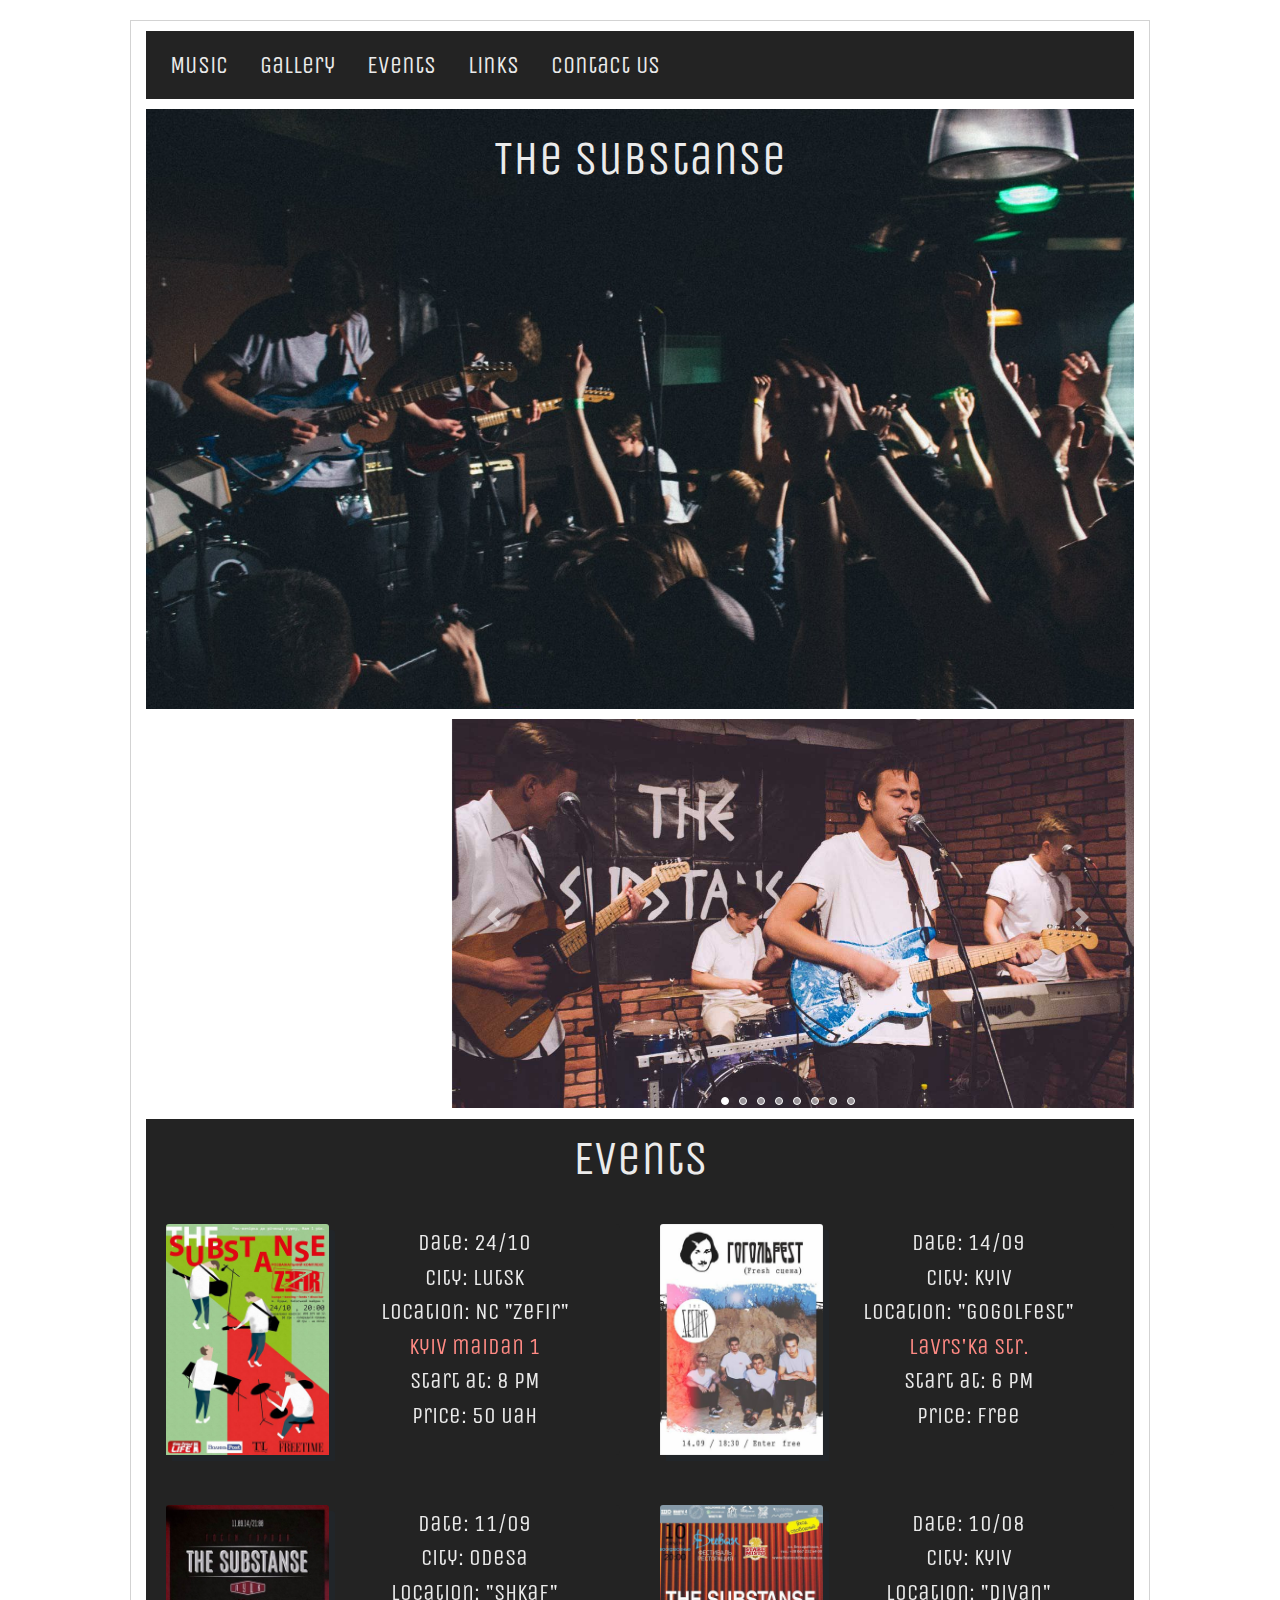
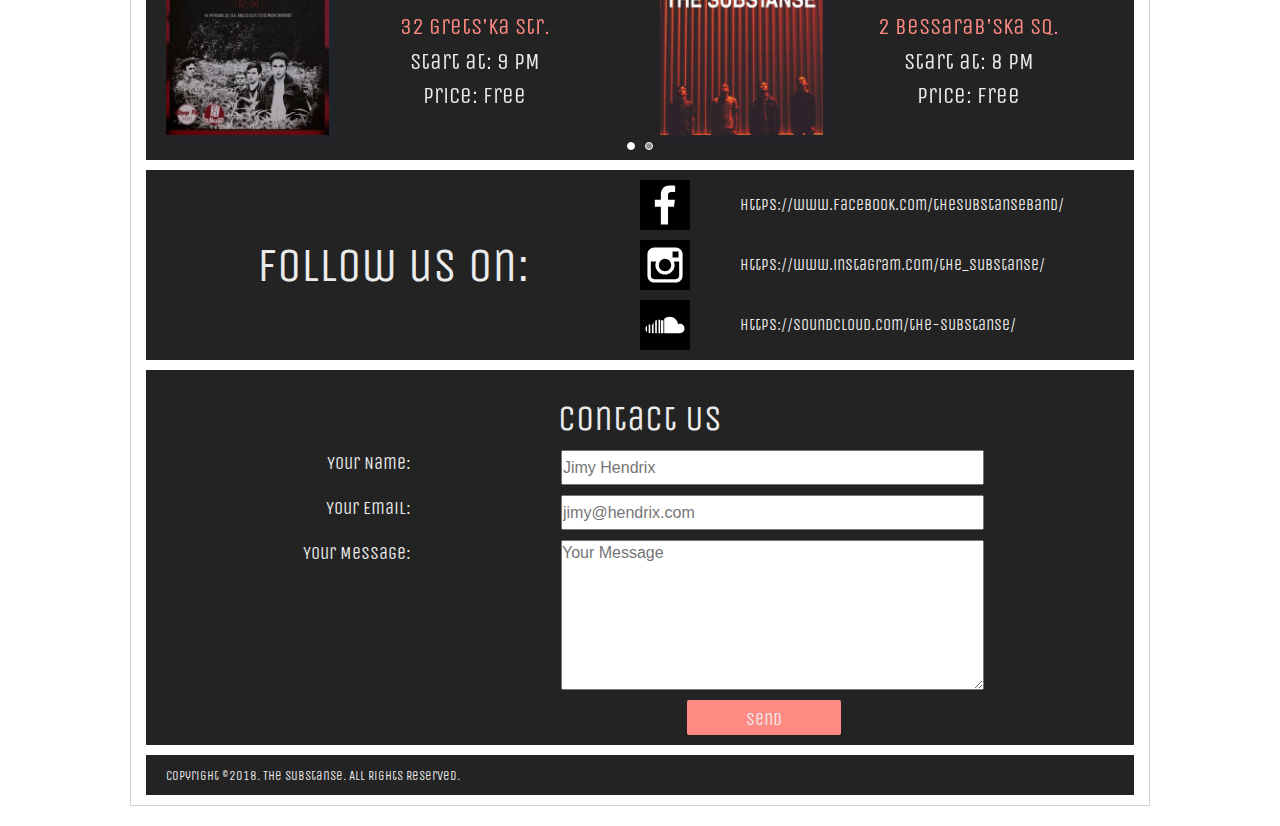
<file: index.html>
<!DOCTYPE html>
<html lang="en">

<head>
    <meta charset="UTF-8">
    <meta name="viewport" content="width=device-width, initial-scale=1.0">
    <meta http-equiv="X-UA-Compatible" content="ie=edge">
    <link rel="stylesheet" href="https://maxcdn.bootstrapcdn.com/bootstrap/4.0.0/css/bootstrap.min.css" integrity="sha384-Gn5384xqQ1aoWXA+058RXPxPg6fy4IWvTNh0E263XmFcJlSAwiGgFAW/dAiS6JXm" crossorigin="anonymous">
    <link href="css/index.css" rel="stylesheet">
    <link href="https://fonts.googleapis.com/css?family=Unica+One" rel="stylesheet">
    <link rel="apple-touch-icon" sizes="180x180" href="favicon/apple-touch-icon.png">
    <link rel="icon" type="image/png" sizes="32x32" href="favicon/favicon-32x32.png">
    <link rel="icon" type="image/png" sizes="16x16" href="favicon/favicon-16x16.png">
    <link rel="manifest" href="site.webmanifest">
    <meta name="msapplication-TileColor" content="#da532c">
    <meta name="theme-color" content="#ffffff">
    <title>The Substanse</title>
</head>

<body>

    <div class="container">

        <header>
            <nav class="navbar navbar-expand-lg navbar-light bg-light">
                <button class="navbar-toggler" type="button" data-toggle="collapse" data-target="#sbs-navbar" aria-controls="sbs-navbar" aria-expanded="false" aria-label="Toggle navigation">
               <span class="navbar-toggler-icon"></span>
            </button>
                <div class="collapse navbar-collapse" id="sbs-navbar">
                    <ul class="navbar-nav mr-auto mt-2 mt-lg-0">
                        <li class="nav-item">
                            <a class="nav-link smooth" href="#music">Music</a>
                        </li>
                        <li class="nav-item">
                            <a class="nav-link smooth" href="#gallery">Gallery</a>
                        </li>
                        <li class="nav-item">
                            <a class="nav-link smooth" href="#events">Events</a>
                        </li>
                        <li class="nav-item">
                            <a class="nav-link smooth" href="#follow">Links</a>
                        </li>
                        <li class="nav-item">
                            <a class="nav-link smooth" href="#contact">Contact Us</a>
                        </li>
                    </ul>
                </div>
            </nav>

            <section class="about">
                <h1>The Substanse</h1>
                <div class="on-hover">
                    <p>The Substanse is a young indie/post rock band formed in Lutsk (Ukraine), in 2013. Till now the band performed at major Ukrainian festivals, such as Gogol Fest, Slava Frolova Art Picnic, etc. The Substanse released one EP album, 5 singles
                        and one LP called 'Selencia'. During last two years the band played in Lutsk, Rivne, Lviv, Kyiv, Odessa, Dnipropetrovsk, Mykolaiv etc.</p>
                </div>
            </section>
        </header>

        <div class="music-gallery">
            <div id="music">
                <iframe scrolling="no" frameborder="no" allow="autoplay" src="https://w.soundcloud.com/player/?url=https%3A//api.soundcloud.com/playlists/452702640&amp;color=%23ff5d55&amp;auto_play=false&amp;hide_related=false&amp;show_comments=true&amp;show_user=true&amp;show_reposts=false&amp;show_teaser=true">
            </iframe>
            </div>

            <div id="gallery" class="carousel slide" data-ride="carousel">
                <ol class="carousel-indicators">
                    <li data-target="#gallery" data-slide-to="0" class="active"></li>
                    <li data-target="#gallery" data-slide-to="1"></li>
                    <li data-target="#gallery" data-slide-to="2"></li>
                    <li data-target="#gallery" data-slide-to="3"></li>
                    <li data-target="#gallery" data-slide-to="4"></li>
                    <li data-target="#gallery" data-slide-to="5"></li>
                    <li data-target="#gallery" data-slide-to="6"></li>
                    <li data-target="#gallery" data-slide-to="7"></li>
                </ol>
                <div class="carousel-inner">
                    <div class="carousel-item active">
                        <img class="d-block w-100" src="img/carousel/art-room-sbs.jpg" alt="rock concert">
                    </div>
                    <div class="carousel-item">
                        <img class="d-block w-100" src="img/carousel/lutsk-drums.jpg" alt="band drummer">
                    </div>
                    <div class="carousel-item">
                        <img class="d-block w-100" src="img/carousel/sbs-skybar.jpg" alt="open-air concert">
                    </div>
                    <div class="carousel-item">
                        <img class="d-block w-100" src="img/carousel/stage-dive.jpg" alt="stage dive">
                    </div>
                    <div class="carousel-item">
                        <img class="d-block w-100" src="img/carousel/lutsk-croud.jpg" alt="rock concert">
                    </div>
                    <div class="carousel-item">
                        <img class="d-block w-100" src="img/carousel/skybar.jpg" alt="open-air concert">
                    </div>
                    <div class="carousel-item">
                        <img class="d-block w-100" src="img/carousel/divan-sbs.jpg" alt="rock concert">
                    </div>
                    <div class="carousel-item">
                        <img class="d-block w-100" src="img/carousel/sbs-photo.jpg" alt=" band photo shoot">
                    </div>
                </div>

                <a class="carousel-control-prev" href="#gallery" role="button" data-slide="prev">
                    <span class="carousel-control-prev-icon" aria-hidden="true"></span>
                    <span class="sr-only">Previous</span>
                  </a>
                <a class="carousel-control-next" href="#gallery" role="button" data-slide="next">
                    <span class="carousel-control-next-icon" aria-hidden="true"></span>
                    <span class="sr-only">Next</span>
                  </a>

            </div>
        </div>

        <section id="events">
            <h1>Events</h1>

            <div id="events-car" class="carousel slide" data-ride="carousel">
                <ol class="carousel-indicators">
                    <li data-target="#events-car" data-slide-to="0" class="active"></li>
                    <li data-target="#events-car" data-slide-to="1"></li>
                </ol>
                <div class="carousel-inner">
                    <div class="carousel-item active">
                        <div class="first-slide-ev">
                            <div class="card">
                                <img class="card-img-top" src="img/bdparty-poster.jpg" alt="gig poster Lutsk">
                                <div class="card-body">
                                    <p class="card-text">
                                        <ul>
                                            <li>date: 24/10</li>
                                            <li>City: Lutsk</li>
                                            <li>Location: NC "Zefir"</li>
                                            <li><a href="https://goo.gl/maps/59Zdu2J4Q4Q2" target="_blank">Kyiv maidan 1</a></li>
                                            <li>Start at: 8 PM</li>
                                            <li>Price: 50 uah</li>
                                        </ul>
                                    </p>
                                </div>
                            </div>

                            <div class="card">
                                <img class="card-img-top" src="img/gogol-poster.jpg" alt="gig poster Kyiv">
                                <div class="card-body">
                                    <p class="card-text">
                                        <ul>
                                            <li>date: 14/09</li>
                                            <li>City: Kyiv</li>
                                            <li>Location: "Gogolfest"</li>
                                            <li><a href="https://goo.gl/maps/B9xfhG8sw6M2" target="_blank">Lavrs'ka str.</a></li>
                                            <li>Start at: 6 PM</li>
                                            <li>Price: Free</li>
                                        </ul>
                                    </p>
                                </div>
                            </div>

                            <div class="card">
                                <img class="card-img-top" src="img/odesa-poster.jpg" alt="gig poster Odessa">
                                <div class="card-body">
                                    <p class="card-text">
                                        <ul>
                                            <li>date: 11/09</li>
                                            <li>City: Odesa</li>
                                            <li>Location: "Shkaf"</li>
                                            <li><a href="https://goo.gl/maps/YbCYvZrNXxT2" target="_blank">32 Grets'ka str.</a></li>
                                            <li>Start at: 9 PM</li>
                                            <li>Price: Free</li>
                                        </ul>
                                    </p>
                                </div>
                            </div>

                            <div class="card">
                                <img class="card-img-top" src="img/divan-poster.jpg" alt="gig poster Kyiv">
                                <div class="card-body">
                                    <p class="card-text">
                                        <ul>
                                            <li>date: 10/08</li>
                                            <li>City: Kyiv</li>
                                            <li>Location: "Divan"</li>
                                            <li><a href="https://goo.gl/maps/ih5LGtnxkVB2" target="_blank">2 Bessarab'ska Sq.</a></li>
                                            <li>Start at: 8 PM</li>
                                            <li>Price: Free</li>
                                        </ul>
                                    </p>
                                </div>
                            </div>
                        </div>
                    </div>
                    <div class="carousel-item">

                        <div class="second-slide-ev">
                            <div class="card">
                                <img class="card-img-top" src="img/frank-poster.jpg" alt="gig poster Ivano-Frankivsk">
                                <div class="card-body">
                                    <p class="card-text">
                                        <ul>
                                            <li>date: 13/09</li>
                                            <li>City: Ivano-Frankivsk</li>
                                            <li>Location: "Stantsiya"</li>
                                            <li><a href="https://goo.gl/maps/ANUhQSK2DrJ2">12 Ivana Franka str.</a></li>
                                            <li>Start at: 8 PM</li>
                                            <li>Price: Free</li>
                                        </ul>
                                    </p>
                                </div>
                            </div>

                            <div class="card">
                                <img class="card-img-top" src="img/gig-lviv-poster.jpg" alt="gig poster Lviv">
                                <div class="card-body">
                                    <p class="card-text">
                                        <ul>
                                            <li>date: 09/08</li>
                                            <li>City: Lviv</li>
                                            <li>Location: "Music Lab"</li>
                                            <li><a href="https://goo.gl/maps/2Wu7yKcpLNw">27 Brativ Rohatyntsiv str.</a></li>
                                            <li>Start at: 9 PM</li>
                                            <li>Price: Free</li>
                                        </ul>
                                    </p>
                                </div>
                            </div>

                            <div class="card">
                                <img class="card-img-top" src="img/kyiv-sziget-poster.jpg" alt="gig poster Kyiv">
                                <div class="card-body">
                                    <p class="card-text">
                                        <ul>
                                            <li>date: 08/05</li>
                                            <li>City: Kyiv</li>
                                            <li>Location: "Sentum"</li>
                                            <li><a href="https://goo.gl/maps/fYKEFHU6RSH2">11 Rustavelli str.</a></li>
                                            <li>Start at: 8 PM</li>
                                            <li>Price: Free</li>
                                        </ul>
                                    </p>
                                </div>
                            </div>

                            <div class="card">
                                <img class="card-img-top" src="img/gig-mukolaiv-poster.jpg" alt="gig poster Kyiv">
                                <div class="card-body">
                                    <p class="card-text">
                                        <ul>
                                            <li>date: 17/04</li>
                                            <li>City: Mykolaiv</li>
                                            <li>Location: "Drunk Patrik"</li>
                                            <li><a href="https://goo.gl/maps/PrBhw2q9QhS2">9 Spotryvna str.</a></li>
                                            <li>Start at: 8 PM</li>
                                            <li>Price: Free</li>
                                        </ul>
                                    </p>
                                </div>
                            </div>
                        </div>
                    </div>
                </div>
            </div>

            <div id="events-car-small" class="carousel slide" data-ride="carousel">
                <ol class="carousel-indicators">
                    <li data-target="#events-car-small" data-slide-to="0" class="active"></li>
                    <li data-target="#events-car-small" data-slide-to="1"></li>
                    <li data-target="#events-car-small" data-slide-to="2"></li>
                    <li data-target="#events-car-small" data-slide-to="3"></li>
                </ol>
                <div class="carousel-inner">
                    <div class="carousel-item active">
                        <div class="first-slide-ev-sm">
                            <div class="card">
                                <img class="card-img-top" src="img/bdparty-poster.jpg" alt="gig poster Lutsk">
                                <div class="card-body">
                                    <p class="card-text">
                                        <ul>
                                            <li>date: 24/10</li>
                                            <li>City: Lutsk</li>
                                            <li>Location: NC "Zefir"</li>
                                            <li><a href="https://goo.gl/maps/59Zdu2J4Q4Q2" target="_blank">Kyiv maidan 1</a></li>
                                            <li>Start at: 8 PM</li>
                                            <li>Price: 50 uah</li>
                                        </ul>
                                    </p>
                                </div>
                            </div>

                            <div class="card">
                                <img class="card-img-top" src="img/gogol-poster.jpg" alt="gig poster Kyiv">
                                <div class="card-body">
                                    <p class="card-text">
                                        <ul>
                                            <li>date: 14/09</li>
                                            <li>City: Kyiv</li>
                                            <li>Location: "Gogolfest"</li>
                                            <li><a href="https://goo.gl/maps/B9xfhG8sw6M2" target="_blank">Lavrs'ka str.</a></li>
                                            <li>Start at: 6 PM</li>
                                            <li>Price: Free</li>
                                        </ul>
                                    </p>
                                </div>
                            </div>
                        </div>
                    </div>
                    <div class="carousel-item">
                        <div class="second-slide-ev-sm">
                            <div class="card">
                                <img class="card-img-top" src="img/odesa-poster.jpg" alt="gig poster Odessa">
                                <div class="card-body">
                                    <p class="card-text">
                                        <ul>
                                            <li>date: 11/09</li>
                                            <li>City: Odesa</li>
                                            <li>Location: "Shkaf"</li>
                                            <li><a href="https://goo.gl/maps/YbCYvZrNXxT2" target="_blank">32 Grets'ka str.</a></li>
                                            <li>Start at: 9 PM</li>
                                            <li>Price: Free</li>
                                        </ul>
                                    </p>
                                </div>
                            </div>

                            <div class="card">
                                <img class="card-img-top" src="img/divan-poster.jpg" alt="gig poster Kyiv">
                                <div class="card-body">
                                    <p class="card-text">
                                        <ul>
                                            <li>date: 10/08</li>
                                            <li>City: Kyiv</li>
                                            <li>Location: "Divan"</li>
                                            <li><a href="https://goo.gl/maps/ih5LGtnxkVB2" target="_blank">2 Bessarab'ska Sq.</a></li>
                                            <li>Start at: 8 PM</li>
                                            <li>Price: Free</li>
                                        </ul>
                                    </p>
                                </div>
                            </div>
                        </div>
                    </div>

                    <div class="carousel-item">
                        <div class="third-slide-ev-sm">
                            <div class="card">
                                <img class="card-img-top" src="img/frank-poster.jpg" alt="gig poster Ivano-Frankivsk">
                                <div class="card-body">
                                    <p class="card-text">
                                        <ul>
                                            <li>date: 13/09</li>
                                            <li>City: Ivano-Frankivsk</li>
                                            <li>Location: "Stantsiya"</li>
                                            <li><a href="https://goo.gl/maps/ANUhQSK2DrJ2">12 Ivana Franka str.</a></li>
                                            <li>Start at: 8 PM</li>
                                            <li>Price: Free</li>
                                        </ul>
                                    </p>
                                </div>
                            </div>

                            <div class="card">
                                <img class="card-img-top" src="img/gig-lviv-poster.jpg" alt="gig poster Lviv">
                                <div class="card-body">
                                    <p class="card-text">
                                        <ul>
                                            <li>date: 09/08</li>
                                            <li>City: Lviv</li>
                                            <li>Location: "Music Lab"</li>
                                            <li><a href="https://goo.gl/maps/2Wu7yKcpLNw">27 Brativ Rohatyntsiv str.</a></li>
                                            <li>Start at: 9 PM</li>
                                            <li>Price: Free</li>
                                        </ul>
                                    </p>
                                </div>
                            </div>
                        </div>
                    </div>
                    <div class="carousel-item">
                        <div class="fourth-slide-ev-sm">
                            <div class="card">
                                <img class="card-img-top" src="img/kyiv-sziget-poster.jpg" alt="gig poster Kyiv">
                                <div class="card-body">
                                    <p class="card-text">
                                        <ul>
                                            <li>date: 08/05</li>
                                            <li>City: Kyiv</li>
                                            <li>Location: "Sentum"</li>
                                            <li><a href="https://goo.gl/maps/fYKEFHU6RSH2">11 Rustavelli str.</a></li>
                                            <li>Start at: 8 PM</li>
                                            <li>Price: Free</li>
                                        </ul>
                                    </p>
                                </div>
                            </div>

                            <div class="card">
                                <img class="card-img-top" src="img/gig-mukolaiv-poster.jpg" alt="gig poster Kyiv">
                                <div class="card-body">
                                    <p class="card-text">
                                        <ul>
                                            <li>date: 17/04</li>
                                            <li>City: Mykolaiv</li>
                                            <li>Location: "Drunk Patrik"</li>
                                            <li><a href="https://goo.gl/maps/PrBhw2q9QhS2">9 Spotryvna str.</a></li>
                                            <li>Start at: 8 PM</li>
                                            <li>Price: Free</li>
                                        </ul>
                                    </p>
                                </div>
                            </div>
                        </div>
                    </div>
                </div>
            </div>
        </section>


        <section id="follow">
            <h1>Follow us on:</h1>
            <div class="links">
                <a href="https://www.facebook.com/thesubstanseband/" target="_blank"><img src="img/logo svg/facebook-logo.svg" alt="facebook logo"></a>
                <a href="https://www.facebook.com/thesubstanseband/" target="_blank" class="text">https://www.facebook.com/thesubstanseband/</a>
                <a href="https://www.instagram.com/the_substanse/" target="_blank"><img src="img/logo svg/instagram.svg" alt="instagram logo"></a>
                <a href="https://www.instagram.com/the_substanse/" target="_blank" class="text">https://www.instagram.com/the_substanse/</a>
                <a href="https://soundcloud.com/the-substanse" target="_blank"><img src="img/logo svg/sound-cloud.svg" alt="soundcloud logo"></a>
                <a href="https://soundcloud.com/the-substanse" target="_blank" class="text">https://soundcloud.com/the-substanse/</a>
            </div>
        </section>

        <section id="contact">
            <h1>Contact Us</h1>
            <form id="ajaxForm" onsubmit="return ajaxFormSubmitClick(event)">
                <label>Your Name:</label><input id="name" type="text" placeholder="Jimy Hendrix" name="user-name" required>
                <label>Your Email:</label><input id="email" type="email" placeholder="jimy@hendrix.com" name="user-email" required>
                <label>Your Message:</label><textarea id="message" type="text" placeholder="Your Message" name="user-message" required></textarea>
                <button type="submit" class="btn btn-primary">Send</button>
            </form>
        </section>

        <footer>
            <small>Copyright ©2018. The Substanse. All Rights Reserved.</small>
        </footer>

    </div>

    <div class="modal fade" id="thank-u" tabindex="-1" role="dialog" aria-labelledby="thank-uTitle" aria-hidden="true">
        <div class="modal-dialog modal-dialog-centered" role="document">
            <div class="modal-content">
                <div id="form-message" class="modal-body">
                    <p class="success">Thank you for contacting us!</p>
                </div>
                <div class="modal-footer">
                    <button type="submit" class="btn btn-secondary" data-dismiss="modal">Close</button>
                </div>
            </div>
        </div>
    </div>

    <div class="modal fade" id="fail" tabindex="-1" role="dialog" aria-labelledby="failTitle" aria-hidden="true">
        <div class="modal-dialog modal-dialog-centered" role="document">
            <div class="modal-content">
                <div class="modal-header">
                    <button type="button" class="close" data-dismiss="modal" aria-label="Close">
                          <span aria-hidden="true">&times;</span>
                    </button>
                </div>
                <div id="form-message" class="modal-body success error">
                    <p class>Ooops. Something went wrong!</p>
                </div>
                <div class="modal-footer">
                    <button type="submit" class="btn btn-secondary" data-dismiss="modal">Close</button>
                </div>
            </div>
        </div>
    </div>

    <div class="modal fade" id="loader" tabindex="-1" role="dialog" aria-labelledby="loderTitle" aria-hidden="true">
        <div class="modal-dialog modal-dialog-centered" role="document">
            <div class="modal-content">
                <div class="spinner"></div>
            </div>
        </div>
    </div>
    </div>


    <script src="https://code.jquery.com/jquery-3.3.1.min.js" integrity="sha256-FgpCb/KJQlLNfOu91ta32o/NMZxltwRo8QtmkMRdAu8=" crossorigin="anonymous"></script>
    <script src="https://cdnjs.cloudflare.com/ajax/libs/popper.js/1.12.9/umd/popper.min.js" integrity="sha384-ApNbgh9B+Y1QKtv3Rn7W3mgPxhU9K/ScQsAP7hUibX39j7fakFPskvXusvfa0b4Q" crossorigin="anonymous"></script>
    <script src="https://maxcdn.bootstrapcdn.com/bootstrap/4.0.0/js/bootstrap.min.js" integrity="sha384-JZR6Spejh4U02d8jOt6vLEHfe/JQGiRRSQQxSfFWpi1MquVdAyjUar5+76PVCmYl" crossorigin="anonymous"></script>
    <script src="js/jquery.bcSwipe.js"></script>
    <script src="js/smooth-scroll.js"></script>
    <script src="js/index.js"></script>
    <script src="js/swipe.js"></script>

</body>

</html>
</file>
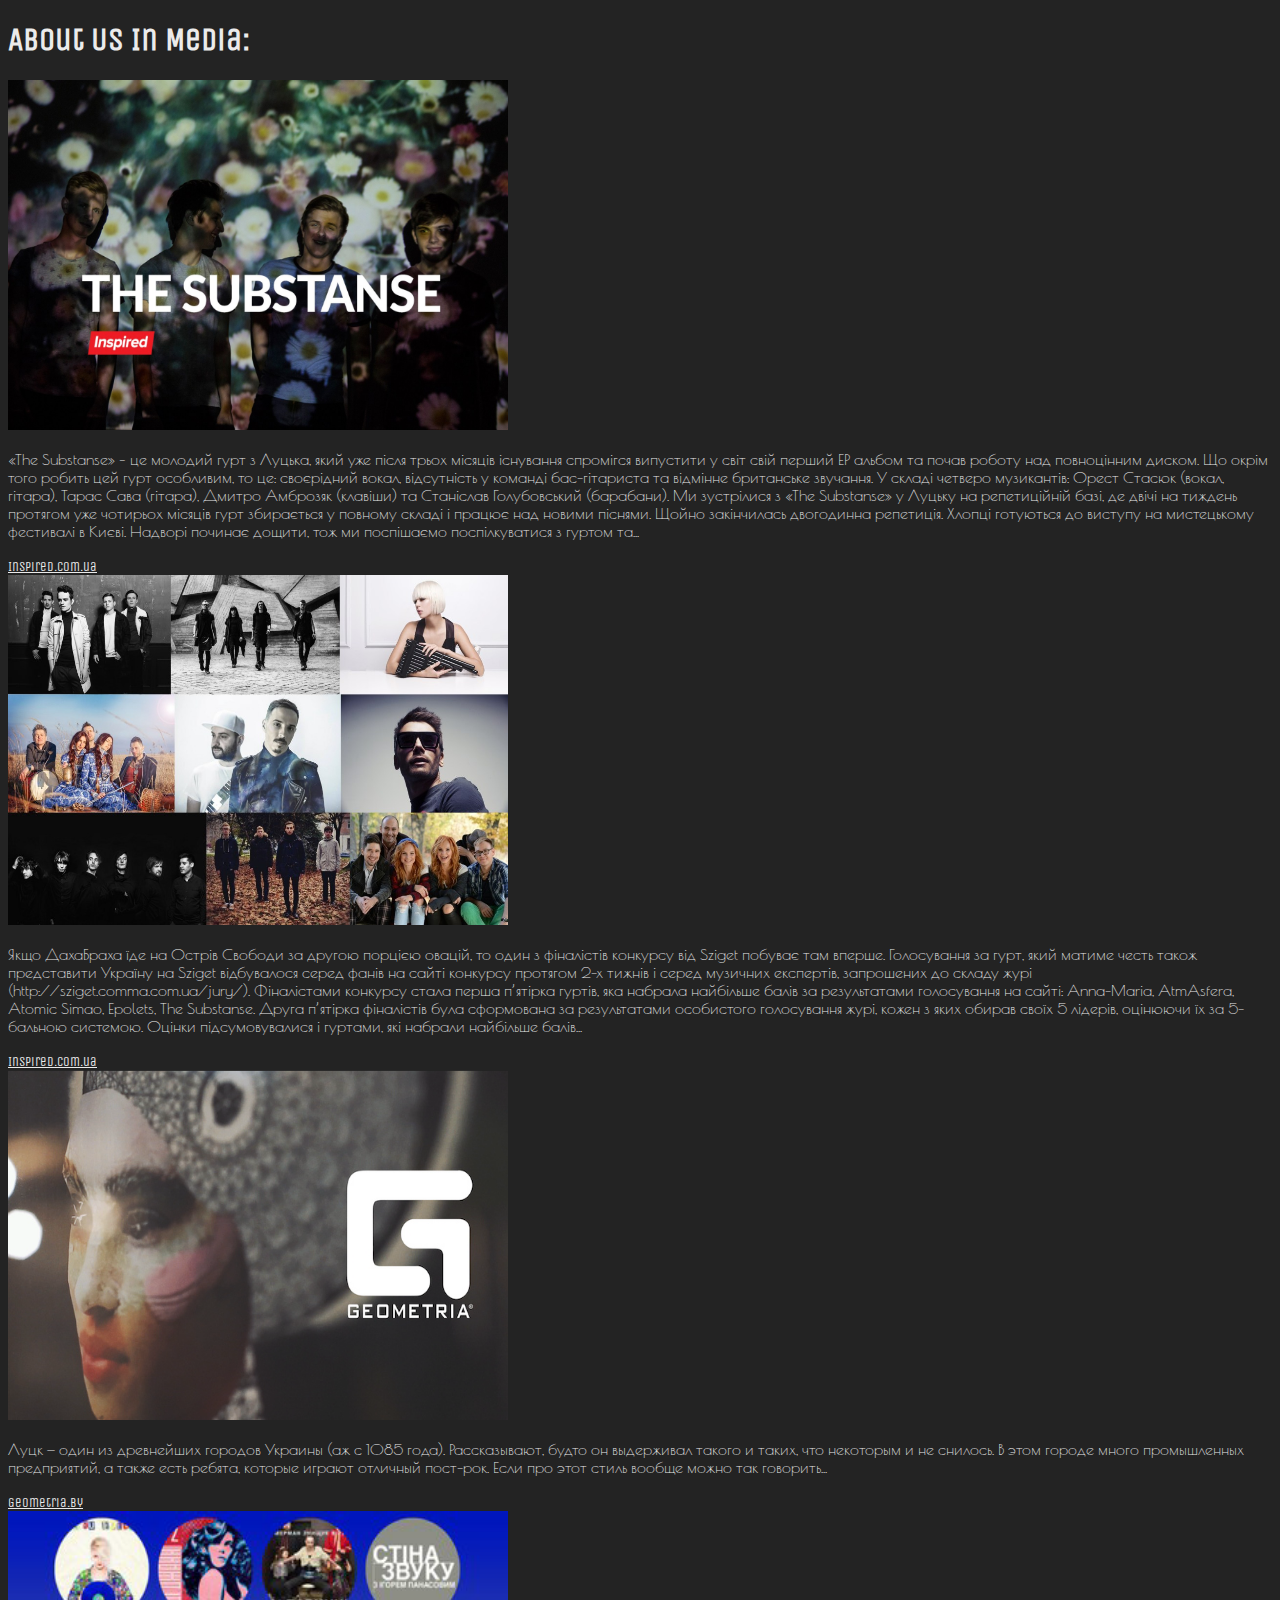
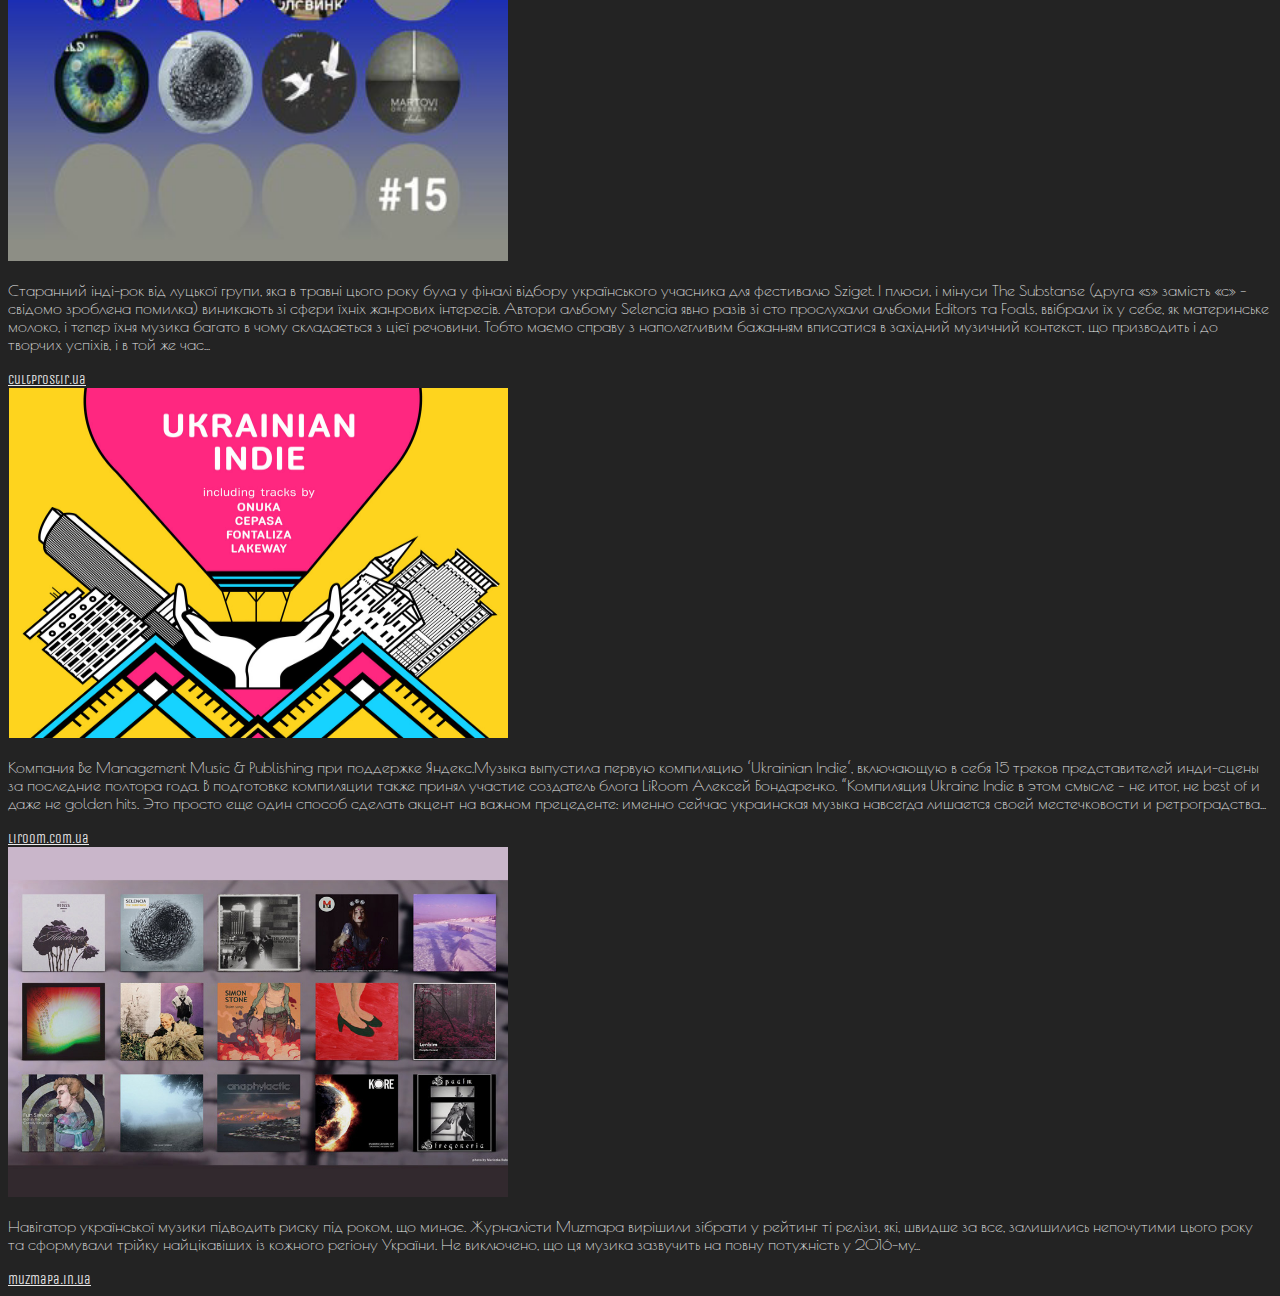
<file: info.html>
<!DOCTYPE html>
<html lang="uk">
<head>
    <meta charset="UTF-8">
    <meta name="viewport" content="width=device-width, initial-scale=1.0">
    <meta http-equiv="X-UA-Compatible" content="ie=edge">
    <link rel="apple-touch-icon" sizes="180x180" href="favicon/apple-touch-icon.png">
    <link rel="icon" type="image/png" sizes="32x32" href="favicon/favicon-32x32.png">
    <link rel="icon" type="image/png" sizes="16x16" href="favicon/favicon-16x16.png">
    <link rel="manifest" href="favicon/site.webmanifest">
    <meta name="msapplication-TileColor" content="#da532c">
    <meta name="theme-color" content="#ffffff">
    <link href="https://fonts.googleapis.com/css?family=Unica+One" rel="stylesheet">
    <link href="https://fonts.googleapis.com/css?family=Poiret+One" rel="stylesheet">
    <link href="css/info.css" rel="stylesheet">
    <title>About Us</title>
</head>
<body>
    
    <h1 lang="en">About Us In Media:</h1>
    
    <section>
        <img src="img/media/sbs-inspired.jpg" alt="the substanse band">
        <article>
           <p lang="uk">«The Substanse» – це молодий гурт з Луцька, який уже після трьох місяців 
           існування спромігся випустити у світ свій перший ЕР альбом та почав 
           роботу над повноцінним диском. Що окрім того робить цей гурт 
           особливим, то це: своєрідний вокал, відсутність у команді 
           бас-гітариста та відмінне британське звучання. У складі четверо 
           музикантів:  Орест Стасюк (вокал, гітара), Тарас Сава (гітара), 
           Дмитро Амброзяк (клавіши) та Станіслав Голубовський (барабани). 
           Ми зустрілися з «The Substanse» у Луцьку на репетиційній базі, 
           де двічі на тиждень протягом уже чотирьох місяців гурт  збирається у 
           повному складі і працює над новими піснями. Щойно закінчилась 
           двогодинна репетиція. Хлопці готуються до виступу на мистецькому 
           фестивалі в Києві. Надворі починає дощити, тож ми поспішаємо 
           поспілкуватися з гуртом та...</p>
           <small><a href="https://inspired.com.ua/culture/music/the-substanse/">Inspired.com.ua</a></small> 
        </article>   
    </section>
    
    <section>
        <img src="img/media/sziget-contest-final-bands.jpeg" alt="finalist bands photos">
        <article>
           <p lang="uk">Якщо ДахаБраха їде на Острів Свободи за другою порцією овацій, 
           то один з фіналістів конкурсу від Sziget побуває там вперше. 
           Голосування за гурт, який матиме честь також представити Україну на 
           Sziget відбувалося серед фанів на сайті конкурсу протягом 2-х тижнів 
           і серед музичних експертів, запрошених до складу журі 
           (http://sziget.comma.com.ua/jury/). 
           Фіналістами конкурсу стала перша п’ятірка гуртів, яка набрала 
           найбільше балів за результатами голосування на сайті: Anna-Maria, 
           AtmAsfera, Atomic Simao, Epolets, The Substanse. 
           Друга п’ятірка фіналістів була сформована за результатами особистого 
           голосування журі, кожен з яких обирав своїх 5 лідерів, оцінюючи їх за
           5-бальною системою. Оцінки підсумовувалися і гуртами, які набрали найбільше балів...</p>
           <small><a href="https://inspired.com.ua/news/sziget-contest-finalists/">Inspired.com.ua</a></small> 
        </article>   
    </section>
    
    <section>
        <img src="img/media/sbs-geometria.png" alt="geometria.by logo">
        <article>
           <p lang="ru">Луцк — один из древнейших городов Украины (аж с 1085 года). 
           Рассказывают, будто он выдерживал такого и таких, что некоторым и 
           не снилось. В этом городе много промышленных предприятий, а также 
           есть ребята, которые играют отличный пост-рок. Если про этот стиль 
           вообще можно так говорить...</p>
           <small><a href="https://geometria.by/blogs/music/84011">Geometria.by</a></small> 
        </article>   
    </section>
        
    <section>
        <img src="img/media/sbs-cultpro.png" alt="cultprostir.ua wall of sound logo">
        <article>
           <p lang="uk">Старанний інді-рок від луцької групи, яка в травні цього року була
           у фіналі відбору українського учасника для фестивалю Sziget. І плюси,
           і мінуси The Substanse (друга «s» замість «с» – свідомо зроблена 
           помилка) виникають зі сфери їхніх жанрових інтересів. Автори альбому 
           Selencia явно разів зі сто прослухали альбоми Editors та Foals, 
           ввібрали їх у себе, як материнське молоко, і тепер їхня музика багато
           в чому складається з цієї речовини. Тобто маємо справу з наполегливим
           бажанням вписатися в західний музичний контекст, що призводить і до 
           творчих успіхів, і в той же час...</p>
           <small><a href="https://cultprostir.ua/uk/post/ukrayinska-grupa-zaspivala-pro-starist-vikoristavshi-laylivu-leksiku">Cultprostir.ua</a></small> 
        </article>   
    </section>
    
    <section>
        <img src="img/media/sbs-yandex.png" alt="yandex indie music compitalion coverart">
        <article>
           <p lang="ru">Компания Be Management Music & Publishing при поддержке 
           Яндекс.Музыка выпустила первую компиляцию ‘Ukrainian Indie‘, 
           включающую в себя 15 треков представителей инди-сцены за последние 
           полтора года. В подготовке компиляции также принял участие создатель
           блога LiRoom Алексей Бондаренко. “Компиляция Ukraine Indie в этом 
           смысле – не итог, не best of и даже не golden hits. Это просто еще 
           один способ сделать акцент на важном прецеденте: именно сейчас 
           украинская музыка навсегда лишается своей местечковости 
           и ретроградства...</p>
           <small><a href="https://liroom.com.ua/news/ukrainian_indie/">Liroom.com.ua</a></small> 
        </article>   
    </section>
    
    <section>
        <img src="img/media/sbs-muzmapa.jpg" alt="top 15 underrated musicians of 2015 album covers">
        <article>
           <p lang="uk">Навігатор української музики підводить риску під роком, 
           що минає. Журналісти Muzmapa вирішили зібрати у рейтинг ті релізи, 
           які, швидше за все, залишились непочутими цього року та сформували 
           трійку найцікавіших із кожного регіону України. Не виключено, що ця 
           музика зазвучить на повну потужність у 2016-му...</p>
           <small><a href="http://muzmapa.in.ua/top-2015/">muzmapa.in.ua</a></small> 
        </article>   
    </section>
                      
</body>
</html>
</file>
<file: css/index.css>
* {
    margin: 0;
    padding: 0;
    box-sizing: border-box;
}

header {
    text-align: center;
    align-content: center;
    margin: 10px 0;
}

nav {
    background-color: #232323;
    font-family: "Unica One";
}

p {
    margin: 0;
}

h1 {
    font-family: "Unica One";
    font-size: 48px;
    color: #ebebeb;
    display: flex;
    justify-content: center;
    align-items: center;
    margin-bottom: 0;
}

iframe {
    max-width: 100%;
    height: 389.02px;
}

figure {
    display: block;
}

form {
    display: grid;
    grid-row-gap: 10px;
    grid-template-columns: 42% 1fr;
    grid-template-rows: 35px 35px 1fr 35px;
    margin-bottom: 10px;
}

input {
    margin-right: 150px;
}

textarea[name="user-message"] {
    margin-right: 150px;
    height: 150px;
    font-family: "Arial";
}

label {
    grid-column-start: 1;
    grid-column-end: 2;
    display: flex;
    align-items: flex-start;
    justify-content: flex-end;
    font-size: 18px;
    font-family: "Unica One";
    color: #ebebeb;
    margin-right: 150px;
}

footer {
    background-color: #232323;
    font-family: "Unica One";
    color: #ebebeb;
    margin: 10px 0;
    display: grid;
    grid-template: 40px / 1fr;
}

small {
    display: flex;
    align-items: center;
    justify-content: flex-start;
    margin-left: 20px;
}

a:visited {
    color: #ebebeb;
    text-decoration: none;
}

a:link {
    color: #ebebeb;
    text-decoration: none;
}

a:hover {
    color: #ff5d55;
}

section.about:hover div.on-hover {
    transition: 2.5s; 
    opacity: 1;
}

section.about div.on-hover {
    opacity: 0;
    transition: 2.5s ease;  
    animation: fadeIn ease-in 0.5;
	animation-fill-mode: forwards;
    animation-duration: 2s;
    animation-delay: 3.5s;
}

ol {
    margin-bottom: 5px;
}

#contact button[type="submit"] {
    grid-column: span 2;
    width: 153.336667px;
    display: grid;
    justify-self: end;
    background-color: #ff8a84;
    border-radius: 2px;
    border-width: 0px;
    font-family: "Unica One";
    color: #ebebeb;
    font-size: 18px;
    margin-right: 293.333px;
    transition-duration: 0.4s;
    border-color: transparent;
}

#contact button[type="submit"]:hover {
    background-color: #ff5d55;
    cursor: pointer;
}

#music {
    width: 100%;
}

#contact {
    display: grid;
    grid-template: 80px 1fr/ 1fr;
    background-color: #232323;
}

#contact h1 {
    font-size: 36px;
    display: flex;
    align-items: flex-end;
    margin-bottom: 10px;
}

#gallery img {
    width: 98.5714286%;
    margin: 0 10px;
}

#events img {
    width: 36%;
    box-shadow: 6px 6px;
    align-self: flex-start;
}

#events ul {
    list-style-type: none;
    display: flex;
    flex-direction: column;
    align-self: self-start;
    justify-content: center;
    margin-left: 10px;
    font-family: "Unica One";
    color: #ebebeb;
    font-size: 23px;
    margin-left: 0;
}

#events article {
    display: grid;
    grid-template: 1fr / 1fr 1fr;
    align-items: center;
    margin: 10px;
    margin-left: 20px;
    margin-bottom: 20px;
}

#events h1 {
    grid-column-start: 1;
    grid-column-end: 3;
}

#events a:link {
    color: #ff8a84;
}

#events a:hover {
    color: #ff5d55;
}

#events a:visited {
    color: #ff8a84;
}

#events-car-small {
    display: none;
}

#follow img {
    max-width: 50%;
}

#follow a {
    float: right;
    font-family: "Unica One";
    
}

#events {
    display: grid;
    grid-template:  80px 1fr/1fr;
    background-color: #232323; 
    margin-bottom: 10px;
}

#follow {
    display: grid;
    grid-template: 1fr / 1fr 1fr ;
    background-color: #232323; 
    margin-bottom: 10px;
    grid-row-gap: 10px;
}

.about {
    display: grid;
    grid-template: 100px 500px / 1fr;
    background-image: url("../img/aboutus-background.jpg");
    background-repeat: no-repeat;
    background-size: cover;
    position: relative;
}

.links {
    display: grid;
    grid-template-columns: 100px 1fr;
    grid-row-gap: 10px;
    margin: 10px 0;
}

.on-hover {
    display: flex;
    align-items: center;
    justify-content: space-around;
    margin: 0 50px 50px 50px;
    background-color: rgba(35,35,35,0.9);
}

.about p {
    font-family: "Unica One";
    font-size: 30px;
    color: #ebebeb;
    padding: 0 20px;
}

.navigation ul {
    list-style-type: none;
    padding: 0;
    overflow: hidden;
}

.navigation li {
    display: inline-block;
    margin-left: 20px;
    padding-right: 40px;
    font-size: 24px;
}

.navbar-light .navbar-nav .nav-link:hover {
    color: #ff5d55;
}

.navbar-light .navbar-nav .nav-link {
    color: #ebebeb;
    padding-right: 24px;
}

.navbar {
    font-size: 24px;
    color: #ebebeb;
    margin-bottom: 10px;
    justify-content: flex-end;
}

.bg-light {
    background-color: #232323!important;
}

.about div {
    text-align: center;
}

.links a {
    display: flex;
    align-items: center;
    justify-content: flex-start;
}

.carousel-indicators li {
    display: inline-block;
    width: 8px;
    height: 8px;
    margin: 5px;
    cursor: pointer;
    background-color: #000\9;
    border: 1px solid #fff;
    border-radius: 10px;
}

.carousel-indicators {
    bottom: 0;
}

.btn-secondary {
    color: #ebebeb;
    background-color: #ff8a84;
    border-color: #ff8a84;
}

.btn-secondary:hover {
    color: #ebebeb;
    background-color: #ff5d55;
    border-color: #ff5d55;
}

.card {
    background-color: #232323;
    text-align: center;
    justify-content: center;
    border: transparent;
    display: flex;
    flex-direction: row;
    margin: 25px 20px;
}

.card-img-top {
    align-self: center;
}

.card-body {
    padding: 2px;
    word-wrap: break-word;
}

.first-slide-ev {
    display: grid;
    grid-template: 50% 50%/50% 50%;
}

.second-slide-ev {
    display: grid;
    grid-template: 50% 50%/50% 50%;
}

.events-car-small {
    display: none;
}

.container {
    max-width: 1020px;
    margin: auto;
    border: 1px solid #d3d3d3;
    margin-top: 20px;
    margin-bottom: 20px;
}

.spinner {
  width: 150px;
  height: 150px;
  background-color: #ff5d55;
  margin: 0 auto;
  padding: 0;
  -webkit-animation: sk-rotateplane 1.1s infinite ease-in-out;
  animation: sk-rotateplane 1.1s infinite ease-in-out;
}

@-webkit-keyframes sk-rotateplane {
  0% { -webkit-transform: perspective(240px) }
  50% { -webkit-transform: perspective(240px) rotateY(180deg) }
  100% { -webkit-transform: perspective(240px) rotateY(180deg)  rotateX(180deg) }
}

@keyframes sk-rotateplane {
  0% { 
    transform: perspective(240px) rotateX(0deg) rotateY(0deg);
    -webkit-transform: perspective(240px) rotateX(0deg) rotateY(0deg) 
  } 50% { 
    transform: perspective(240px) rotateX(-180.1deg) rotateY(0deg);
    -webkit-transform: perspective(240px) rotateX(-180.1deg) rotateY(0deg) 
  } 100% { 
    transform: perspective(240px) rotateX(-180deg) rotateY(-179.9deg);
    -webkit-transform: perspective(240px) rotateX(-180deg) rotateY(-179.9deg);
  }
}

.modal-content {
    position: relative;
    display: flex;
    flex-direction: column;
    width: 100%;
    pointer-events: auto;
    background-clip: padding-box;
    border: 1px solid #7a7a7a;
    border-radius: .3rem;
    outline: 0;
    background-color: #232323;
    color: #ebebeb;
    font-family: "Unica One";
    height: 250px;
    font-size: 34px;
}

.modal-header {
    border-bottom: 1px solid #7a7a7a;
}

.modal-body {
    display: flex;
    justify-content: space-around;
    align-items: center;
}

.modal-body p {
    color: #ebebeb;
}

.modal-footer {
    border: transparent;
    display: flex;
    justify-content: space-around;
}

#loader .modal-content {
    border: transparent;
    background-color: transparent;
}

.modal .fade {
    max-width: 1020px;
}

.btn-primary.focus, .btn-primary:focus {
    box-shadow: 0 0 0 0.2rem rgba(255, 93, 85, 0.5);
}

.music-gallery {
    display: grid;
    grid-template: 1fr / 30% 70%;
    margin-bottom: 4px;
}

@media (max-width: 1030px) {
    
        
    iframe {
        width: 100%;
        height: 180px;
    }
    
    #gallery img {
        width: 100%;
        margin: auto;
    }
    
    .music-gallery {
        display: block;
    }
}

@media (max-width: 991px) {
    
        
    section.about div.on-hover {
        opacity: 1;
    }
    
    
    #gallery {
        margin-top: 6px;
    }

    #events {
        margin-top: 10px;
    }
    
    
    .navbar {
        margin-bottom: 0;
    }

    .navbar.navbar-expand-lg.navbar-light.bg-light {
        padding: 0;
    }
    
    .navbar-light .navbar-nav .nav-link {
        padding-right: 0;
        padding-bottom: 10px;
    }

    .bg-light {
        background-color: #fff!important;
    }
    
    .collapse.show {
        display: block;
        z-index: 10;
        background-color: #232323;
        margin-bottom: 10px;
    }
    
    .navbar-light .navbar-toggler {
        color: #232323;
        border-color: #fff;
        padding: 0;
        font-size: 25px;
        margin-bottom: 10px;
    }
    
    .nav-link {
        padding: 0;
    }

@media (max-width: 791px) {

    header {
        display: block;
    }
    
    h1 {
        font-family: "Unica One";
        font-size: 38px;
        color: #ebebeb;
        display: flex;
        justify-content: center;
        align-items: center;
    }
    
    body {
        margin: auto;
        max-width: 788px;
        border: none;
        margin-bottom: 0;
        margin-top: 0;
    }
    
    form {
        display: block;
    }
    
    label {
        display: none;
    }
    
    input, textarea {
        display: flex;
        width: 80%;
        align-content: center;
        margin: auto;
        margin-bottom: 10px;
        height: 30px;
    }
    
    textarea[name="user-message"] {
        margin: auto;
        margin-bottom: 10px;
    }
    
    section.about div.on-hover {
        opacity: 1;
    }
        
    small {
        margin: auto;
        justify-content: space-around;
    }
        
    #events img {
        width: 80%;
        align-self: center;
    }
    
    #events h1 {
        grid-column-end: 5;
    }
    
    #events article {
        display: flex;
        flex-direction: column;
        justify-content: center;
        flex-wrap: wrap;
    }
    
    #contact {
        display: grid;
    }
    
    #follow {
        display: block;
    }
    
    #follow h1 {
        font-size: 30px;
    }
    
    #follow .text {
        display: none
    }
    
    #follow a {
        display: flex;
        justify-content: space-evenly;
        align-items: center;
        font-family: "Unica One";
        width: 150px;
        margin: auto;
        margin-bottom: 10px;
    }

    #contact button[type="submit"]{
        margin: auto;
        margin-bottom: 10px;
        width: 50%;
        border-radius: 2px;
        border: transparent;
        background-color: #ff5d55; 
    }
        
    #events {
        display: grid;
        grid-template: 70px 1fr/1fr;
    }

    #events ul {
        list-style-type: none;
        display: flex;
        flex-direction: column;
        align-self: center;
        justify-content: center;
        align-items: center;
        font-family: "Unica One";
        color: #ebebeb;
        font-size: 10px;
        width: 100%;
        padding-top: 20px;
        margin-bottom: 10px;
    }
    
    .container {
        max-width: 1020px;
        margin: auto;
        border: 1px solid #d3d3d3;
        margin-bottom: 0;
        margin-top: 0;
    }
    
    .card {
        background-color: #232323;
        text-align: center;
        justify-content: center;
        border: transparent;
        display: flex;
        flex-direction: column;
        word-wrap: break-word;
        position: relative;
        margin: 0;
    }

    .about {
        display: grid;
        grid-template: 100px 350px / 1fr;
        background-repeat: no-repeat;
        background-size: cover;
        position: relative;
        margin-top: 0;
    }
    
    .about a {
        color: #ff5d55;
        text-decoration: none;
    }
    
    .on-hover {
        display: flex;
        align-items: center;
        text-align: center;
        margin: 0 30px 30px 30px;
        background-color: rgba(35,35,35,0.9)
    }
    
    .about p {
        font-family: "Unica One";
        font-size: 23px;
        color: #ebebeb;
    }
    
    .about h1 {
        display: flex;
        justify-content: center;
        align-items: center;
        font-size: 40px;
    }
    
    .first-slide-ev {
    display: grid;
    grid-template: 1fr/repeat(4, 25%);
    }

    .second-slide-ev {
        display: grid;
        grid-template: 1fr/repeat(4, 25%);
    }
    
    .links {
        display: flex;
        justify-content: center;
    }
    
}

@media (max-width: 570px) {
    .about p {
        font-size: 18px;
    }
    
    iframe {
        height: 130px;
    }
}

@media (max-width: 400px) {
        
    h1 {
        font-family: "Unica One";
        font-size: 30px;
        color: #ebebeb;
        display: flex;
        justify-content: center;
        align-items: center;
    }
    
    iframe {
        height: 120px;
    }
        
    small {
        margin: auto;
        justify-content: space-around;
    }
       
    #gallery img {
        margin-bottom: 0;
        margin-top: 7px;
    }

    #events-car-small {
        display: block;
    }
        
    #events-car {
        display: none;
    }
    
    #music {
        margin-bottom: -10px;
    }
    
    .modal-content {
        font-size: 22px;
    }
 
    .first-slide-ev-sm {
        display: grid;
        grid-template: 1fr/50% 50%;
    }
    
    .second-slide-ev-sm {
        display: grid;
        grid-template: 1fr/50% 50%;
    }
    
    .third-slide-ev-sm {
        display: grid;
        grid-template: 1fr/50% 50%;
    }
    
    .fourth-slide-ev-sm {
        display: grid;
        grid-template: 1fr/50% 50%;
    }
    
    .about {
        display: grid;
        grid-template: 70px 350px / 1fr;
        background-repeat: no-repeat;
        background-size: cover;
        position: relative;
        margin-top: 0;
    }
    
    .about a {
        color: #ff5d55;
        text-decoration: none;
    }
    
    #follow {
        margin-top: 0;
    }
    
    .about p {
        font-family: "Unica One";
        font-size: 14px;
        color: #ebebeb;
    }
    
    .about h1 {
        font-size: 32px;
    }
}
</file>
<file: css/info.css>
* {
    background-color: #232323;
    font-family: "Unica One";
    color: #ebebeb;
}

img {
    width: 500px;
    height: 350px;
}

[lang="uk"] {
    font-family: 'Poiret One';
}

[lang="ru"] {
    font-family: 'Poiret One';
}
</file>
